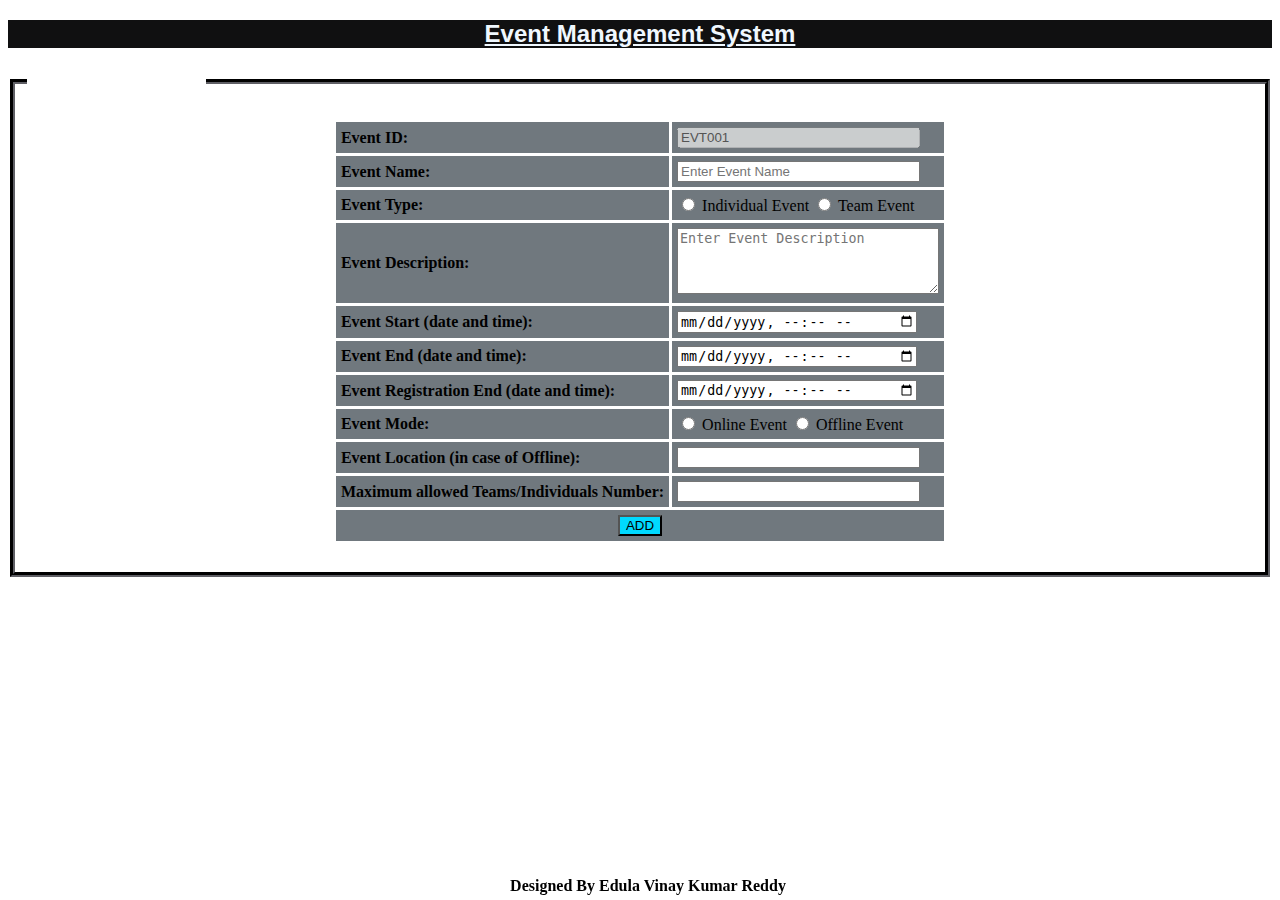
<file: eventadd.html>
<!DOCTYPE html>
<html lang="en">

<head>
    <title>Add Event</title>
    <style>
        body {
            background-image: url(https://images.unsplash.com/photo-1513151233558-d860c5398176?ixlib=rb-1.2.1&ixid=MnwxMjA3fDB8MHxwaG90by1wYWdlfHx8fGVufDB8fHx8&auto=format&fit=crop&w=2070&q=80);
        }

        .footer {
            position: fixed;
            text-align: center;
            bottom: 5px;
            width: 100%;
        }

        table input[type="submit"] {
            display: block;
            margin: 0 auto;
        }

        table,
        th,
        td {
            border: 3px solid white;
            border-collapse: collapse;
        }

        th,
        td {
            background-color: #70787e;
        }
    </style>
</head>

<body>
    <h2 ALIGN="CENTER"
        style="color: aliceblue;background-color: rgb(16, 16, 17);font-family: Arial, Helvetica, sans-serif;">
        <u>Event Management System</u>
    </h2>
    <div align="center">
        <form action="" method="post" enctype="multipart/form-data">
            <fieldset style="border-color: rgb(16, 16, 17);border-width: 5px;">
                <legend
                    style="font-size: 150%;color: white;-webkit-text-stroke-width: 1px;
                -webkit-text-stroke-color: white;font-family: 'Lucida Sans', 'Lucida Sans Regular', 'Lucida Grande', 'Lucida Sans Unicode', Geneva, Verdana, sans-serif;">
                    <b>Add New Event</b>
                </legend><br>
                <table align="center" cellpadding="5">
                    <tr>
                        <td>
                            <label for="eid"> <b>Event ID:</b> </label>
                        </td>
                        <td>
                            <input id="eid" type="text" name="eid" value="EVT001" style="width: 235px;" disabled>
                        </td>
                    </tr>
                    <tr>
                        <td>
                            <label for="ename"> <b>Event Name:</b> </label>
                        </td>
                        <td>
                            <input id="ename" type="text" name="ename" placeholder="Enter Event Name"
                                style="width: 235px;" required>
                        </td>
                    </tr>
                    <tr>
                        <td>
                            <label for="etype"><b>Event Type:</b></label>
                        </td>
                        <td>
                            <input type="radio" id="single" name="etype" value="Single">
                            <label for="single">Individual Event</label>
                            <input type="radio" id="team" name="etype" value="Team">
                            <label for="team">Team Event</label>
                        </td>
                    </tr>
                    <tr>
                        <td>
                            <label for="edesc"><b>Event Description: </b></label>
                        </td>
                        <td>
                            <textarea id="edesc" name="edesc" rows="4" cols="30"
                                placeholder="Enter Event Description"></textarea>
                        </td>
                    </tr>
                    <tr>
                        <td>
                            <label for="estart"><b>Event Start (date and time):</b></label>
                        </td>
                        <td>
                            <input type="datetime-local" id="estart" name="estart" style="width: 235px;">
                        </td>
                    </tr>
                    <tr>
                        <td>
                            <label for="eend"><b>Event End (date and time):</b></label>
                        </td>
                        <td>
                            <input type="datetime-local" id="eend" name="eend" style="width: 235px;">
                        </td>
                    </tr>
                    <tr>
                        <td>
                            <label for="eregend"><b>Event Registration End (date and time):</b></label>
                        </td>
                        <td>
                            <input type="datetime-local" id="regend" name="eregend" style="width: 235px;">
                        </td>
                    </tr>
                    <tr>
                        <td>
                            <label for="emode"><b>Event Mode:</b></label>
                        </td>
                        <td>
                            <input type="radio" id="online" name="emode" value="online">
                            <label for="online">Online Event</label>
                            <input type="radio" id="offline" name="emode" value="offline">
                            <label for="offline">Offline Event</label>
                        </td>
                    </tr>
                    <tr>
                        <td>
                            <label for="eloc"><b>Event Location (in case of Offline):</b></label>
                        </td>
                        <td>
                            <input type="text" id="eloc" name="eloc" style="width: 235px;">
                        </td>
                    </tr>
                    <tr>
                        <td>
                            <label for="emax"><b>Maximum allowed Teams/Individuals Number:</b></label>
                        </td>
                        <td>
                            <input type="text" id="emax" name="emax" style="width: 235px;">
                        </td>
                    </tr>
                    <tr>
                        <div align="center">
                            <td colspan="2"><input style="background-color:#00d9ff " type="submit" value="ADD" />
                            </td>
                        </div>
                    </tr>
                </table><br>
            </fieldset>
        </form>
    </div>
    <div class="footer"><b>Designed By Edula Vinay Kumar Reddy</b></div>
    <br>
</body>

</html>
</file>
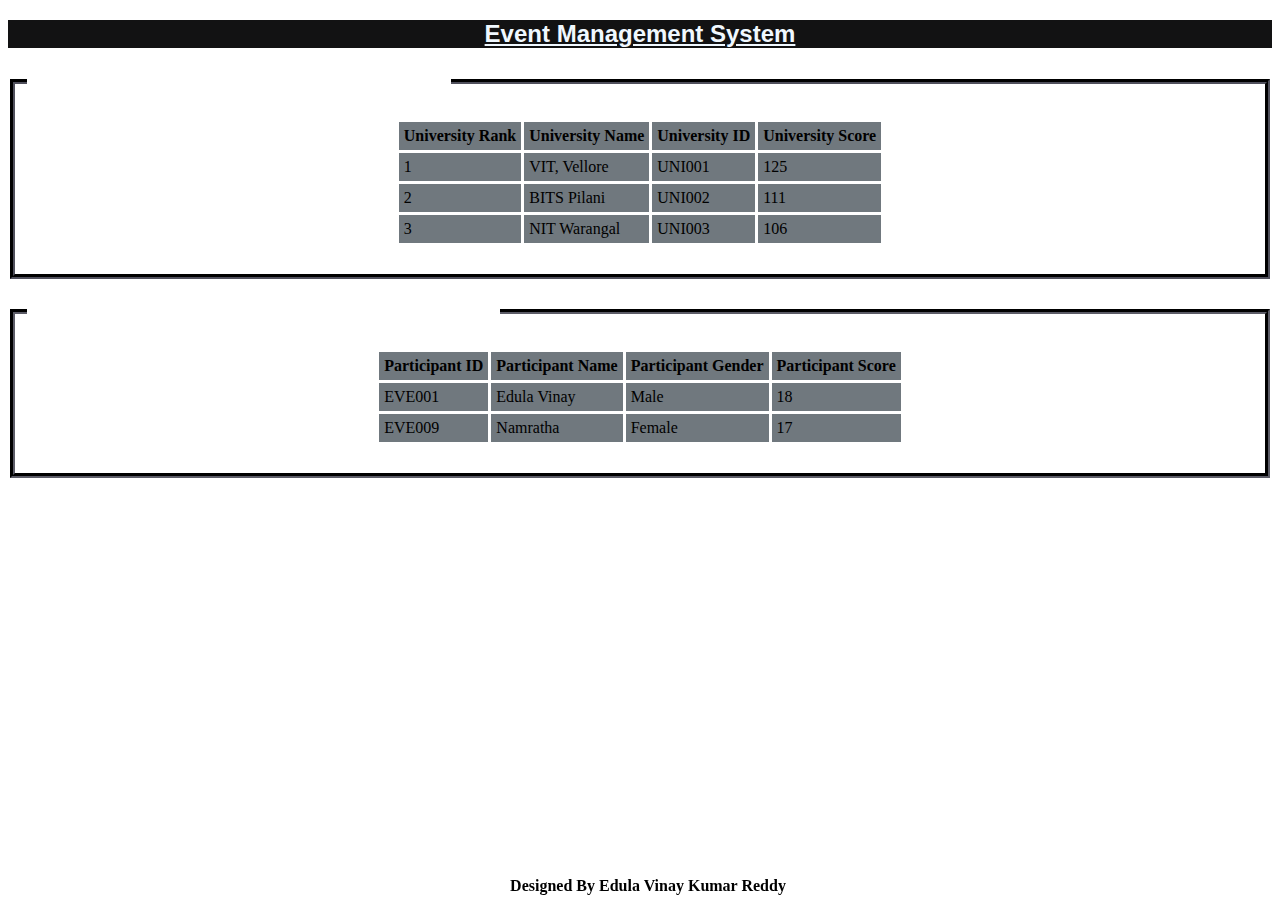
<file: finalreport.html>
<!DOCTYPE html>
<html lang="en">

<head>
    <title>Final Report</title>
    <style>
        body {
            background-image: url(https://images.unsplash.com/photo-1513151233558-d860c5398176?ixlib=rb-1.2.1&ixid=MnwxMjA3fDB8MHxwaG90by1wYWdlfHx8fGVufDB8fHx8&auto=format&fit=crop&w=2070&q=80);
        }

        .footer {
            position: fixed;
            text-align: center;
            bottom: 5px;
            width: 100%;
        }

        table input[type="submit"] {
            display: block;
            margin: 0 auto;
        }

        table,
        th,
        td {
            border: 3px solid white;
            border-collapse: collapse;
        }

        th,
        td {
            background-color: #70787e;
        }
    </style>
</head>

<body>
    <h2 ALIGN="CENTER"
        style="color: aliceblue;background-color: rgb(18, 18, 19);font-family: Arial, Helvetica, sans-serif;">
        <u>Event Management System</u>
    </h2>
    <div align="center">
        <form action="" method="post" enctype="multipart/form-data">
            <fieldset style="border-color: rgb(7, 7, 8);border-width: 5px;">
                <legend
                    style="font-size: 150%;color: white;-webkit-text-stroke-width: 1px;
                -webkit-text-stroke-color: white;font-family: 'Lucida Sans', 'Lucida Sans Regular', 'Lucida Grande', 'Lucida Sans Unicode', Geneva, Verdana, sans-serif;">
                    <b>University Ranking for Group Events</b>
                </legend><br>
                <table align="center" cellpadding="5">
                    <tr>
                        <td><b>University Rank</b></td>
                        <td><b>University Name</b></td>
                        <td><b>University ID</b></td>
                        <td><b>University Score</b></td>
                    </tr>
                    <tr>
                        <td>1</td>
                        <td>VIT, Vellore</td>
                        <td>UNI001</td>
                        <td>125</td>
                    </tr>
                    <tr>
                        <td>2</td>
                        <td>BITS Pilani</td>
                        <td>UNI002</td>
                        <td>111</td>
                    </tr>
                    <tr>
                        <td>3</td>
                        <td>NIT Warangal</td>
                        <td>UNI003</td>
                        <td>106</td>
                    </tr>
                </table><br>
            </fieldset>
        </form><br>

        <form action="" method="post" enctype="multipart/form-data">
            <fieldset style="border-color: rgb(17, 17, 19);border-width: 5px;">
                <legend
                    style="font-size: 150%;color: white;-webkit-text-stroke-width: 1px;
                -webkit-text-stroke-color: white;font-family: 'Lucida Sans', 'Lucida Sans Regular', 'Lucida Grande', 'Lucida Sans Unicode', Geneva, Verdana, sans-serif;">
                    <b>Individuals Ranking for Individual Events</b>
                </legend><br>
                <table align="center" cellpadding="5">
                    <tr>
                        <td><b>Participant ID</b></td>
                        <td><b>Participant Name</b></td>
                        <td><b>Participant Gender</b></td>
                        <td><b>Participant Score</b></td>
                    </tr>
                    <tr>
                        <td>EVE001</td>
                        <td>Edula Vinay</td>
                        <td>Male</td>
                        <td>18</td>
                    </tr>
                    <tr>
                        <td>EVE009</td>
                        <td>Namratha</td>
                        <td>Female</td>
                        <td>17</td>
                    </tr>
                </table><br>
            </fieldset>
        </form>
    </div>
    <div class="footer"><b>Designed By Edula Vinay Kumar Reddy</b></div>
    <br>
</body>

</html>
</file>
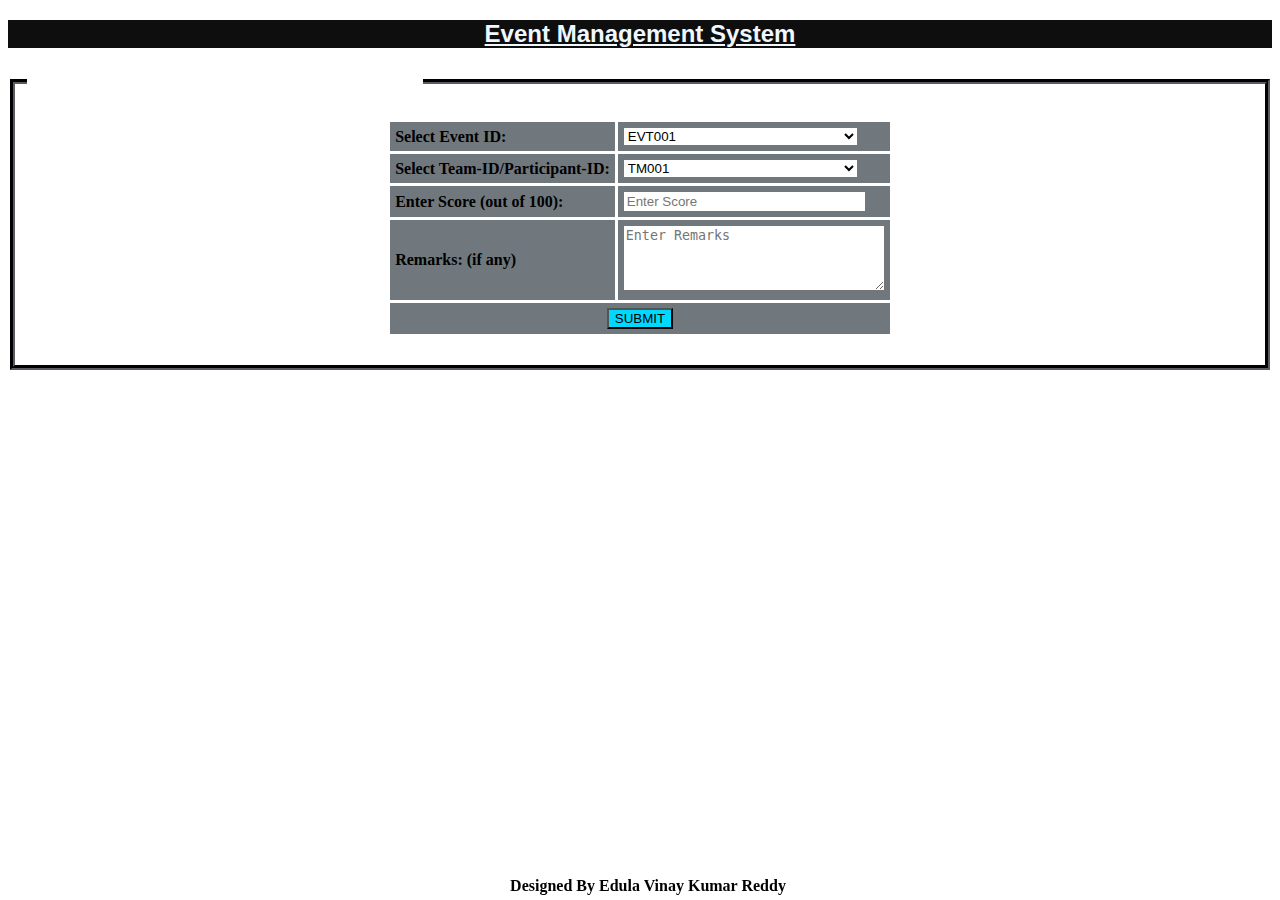
<file: giverank.html>
<!DOCTYPE html>
<html lang="en">

<head>
    <title>Give Score</title>
    <style>
        body {
            background-image: url(https://images.unsplash.com/photo-1513151233558-d860c5398176?ixlib=rb-1.2.1&ixid=MnwxMjA3fDB8MHxwaG90by1wYWdlfHx8fGVufDB8fHx8&auto=format&fit=crop&w=2070&q=80);
        }

        .footer {
            position: fixed;
            text-align: center;
            bottom: 5px;
            width: 100%;
        }

        table input[type="submit"] {
            display: block;
            margin: 0 auto;
        }

        table,
        th,
        td {
            border: 3px solid white;
            border-collapse: collapse;
        }

        th,
        td {
            background-color: #70787e;
        }
    </style>
</head>

<body>
    <h2 ALIGN="CENTER"
        style="color: aliceblue;background-color: rgb(14, 14, 15);font-family: Arial, Helvetica, sans-serif;">
        <u>Event Management System</u>
    </h2>
    <div align="center">
        <form action="" method="post" enctype="multipart/form-data">
            <fieldset style="border-color: rgb(13, 13, 14);border-width: 5px;">
                <legend
                    style="font-size: 150%;color: white;-webkit-text-stroke-width: 1px;
                -webkit-text-stroke-color: white;font-family: 'Lucida Sans', 'Lucida Sans Regular', 'Lucida Grande', 'Lucida Sans Unicode', Geneva, Verdana, sans-serif;">
                    <b>Give Score to Individuals & Teams</b>
                </legend><br>
                <table align="center" cellpadding="5">
                    <tr>
                        <td>
                            <label for="eid"> <b>Select Event ID:</b> </label>
                        </td>
                        <td>
                            <select name="eid" id="eid" style="width: 235px;">
                                <option value="EVT001">EVT001</option>
                                <option value="EVT002">EVT002</option>
                                <option value="EVT003">EVT003</option>
                            </select>
                        </td>
                    </tr>
                    <tr>
                        <td>
                            <label for="parid"><b>Select Team-ID/Participant-ID:</b> </label>
                        </td>
                        <td>
                            <select name="parid" id="parid" style="width: 235px;">
                                <option value="TM001">TM001</option>
                                <option value="TM002">TM002</option>
                                <option value="TM003">TM003</option>
                            </select>
                        </td>
                    </tr>
                    <tr>
                        <td>
                            <label for="score"><b>Enter Score (out of 100): </b></label>
                        </td>
                        <td>
                            <input id="score" type="text" name="score" placeholder="Enter Score" style="width: 235px;"
                                required>
                        </td>
                    </tr>
                    <tr>
                        <td>
                            <label for="remark"><b>Remarks: (if any) </b></label>
                        </td>
                        <td>
                            <textarea id="remark" name="remark" rows="4" cols="30"
                                placeholder="Enter Remarks"></textarea>
                        </td>
                    </tr>
                    <tr>
                        <div align="center">
                            <td colspan="2"><input style="background-color:#00d9ff " type="submit" value="SUBMIT" />
                            </td>
                        </div>
                    </tr>
                </table><br>
            </fieldset>
        </form>
    </div>
    <div class="footer"><b>Designed By Edula Vinay Kumar Reddy</b></div>
    <br>
</body>

</html>
</file>
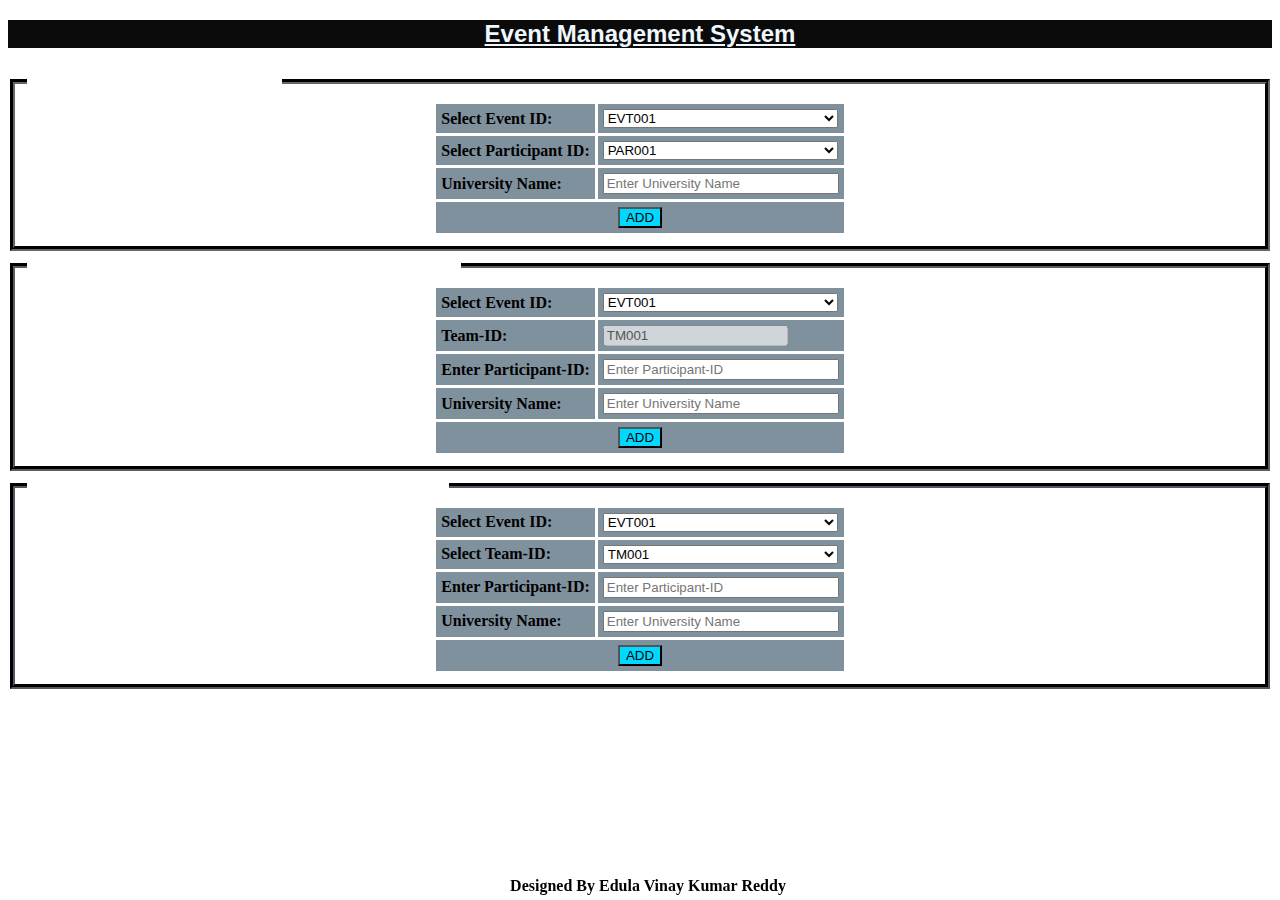
<file: participant add.html>
<!DOCTYPE html>
<html lang="en">

<head>
    <title>Add participant</title>
    <style>
        body {
            background-image: url(https://images.unsplash.com/photo-1513151233558-d860c5398176?ixlib=rb-1.2.1&ixid=MnwxMjA3fDB8MHxwaG90by1wYWdlfHx8fGVufDB8fHx8&auto=format&fit=crop&w=2070&q=80);
        }

        .footer {
            position: fixed;
            text-align: center;
            bottom: 5px;
            width: 100%;
        }

        table input[type="submit"] {
            display: block;
            margin: 0 auto;
        }

        table,
        th,
        td {
            border: 3px solid white;
            border-collapse: collapse;
        }

        th,
        td {
            background-color: #80919e;
        }
    </style>
</head>

<body>
    <h2 ALIGN="CENTER"
        style="color: aliceblue;background-color: rgb(11, 11, 12);font-family: Arial, Helvetica, sans-serif;">
        <u>Event Management System</u>
    </h2>
    <div align="center">
        <form action="" method="post" enctype="multipart/form-data">
            <fieldset style="border-color: rgb(21, 21, 22);border-width: 5px;">
                <legend
                    style="font-size: 150%;color: white;-webkit-text-stroke-width: 1px;
                -webkit-text-stroke-color: white;font-family: 'Lucida Sans', 'Lucida Sans Regular', 'Lucida Grande', 'Lucida Sans Unicode', Geneva, Verdana, sans-serif;">
                    <b>For Individual Events:</b>
                </legend>
                <table align="center" cellpadding="5">
                    <tr>
                        <td>
                            <label for="eid"> <b>Select Event ID:</b> </label>
                        </td>
                        <td>
                            <select name="eid" id="eid" style="width: 235px;">
                                <option value="EVT001">EVT001</option>
                                <option value="EVT002">EVT002</option>
                                <option value="EVT003">EVT003</option>
                            </select>
                        </td>
                    </tr>
                    <tr>
                        <td>
                            <label for="parid"> <b>Select Participant ID:</b> </label>
                        </td>
                        <td>
                            <select name="parid" id="parid" style="width: 235px;">
                                <option value="PAR001">PAR001</option>
                                <option value="PAR002">PAR002</option>
                                <option value="PAR003">PAR003</option>
                            </select>
                        </td>
                    </tr>
                    <tr>
                        <td>
                            <label for="uname"> <b>University Name:</b> </label>
                        </td>
                        <td>
                            <input id="uname" type="text" name="uname" placeholder="Enter University Name"
                                style="width: 228px;" required>
                        </td>
                    </tr>

                    <tr>
                        <div align="center">
                            <td colspan="2"><input style="background-color:#00d9ff" type="submit" value="ADD" />
                            </td>
                        </div>
                    </tr>
                </table>
            </fieldset>
        </form>

        <form action="" method="post" enctype="multipart/form-data">
            <fieldset style="border-color: rgb(14, 14, 15);border-width: 5px;">
                <legend
                    style="font-size: 150%;color: white;-webkit-text-stroke-width: 1px;
                -webkit-text-stroke-color:white;font-family: 'Lucida Sans', 'Lucida Sans Regular', 'Lucida Grande', 'Lucida Sans Unicode', Geneva, Verdana, sans-serif;">
                    <b>For Creating a Team in Group Events:</b>
                </legend>
                <table align="center" cellpadding="5">
                    <tr>
                        <td>
                            <label for="eid"> <b>Select Event ID:</b> </label>
                        </td>
                        <td>
                            <select name="eid" id="eid" style="width: 235px;">
                                <option value="EVT001">EVT001</option>
                                <option value="EVT002">EVT002</option>
                                <option value="EVT003">EVT003</option>
                            </select>
                        </td>
                    </tr>
                    <tr>
                        <td>
                            <label for="tmid"><b>Team-ID:</b> </label>
                        </td>
                        <td>
                            <input type="text" id="tmid" name="tmid" value="TM001" disabled>
                        </td>
                    </tr>
                    <tr>
                        <td>
                            <label for="parid"> <b>Enter Participant-ID:</b> </label>
                        </td>
                        <td>
                            <input id="parid" type="text" name="parid" placeholder="Enter Participant-ID"
                                style="width: 228px;" required>
                        </td>
                    </tr>
                    <tr>
                        <td>
                            <label for="uname"> <b>University Name:</b> </label>
                        </td>
                        <td>
                            <input id="uname" type="text" name="uname" placeholder="Enter University Name"
                                style="width: 228px;" required>
                        </td>
                    </tr>

                    <tr>
                        <div align="center">
                            <td colspan="2"><input style="background-color: #00d9ff" type="submit" value="ADD" />
                            </td>
                        </div>
                    </tr>
                </table>
            </fieldset>
        </form>

        <form action="" method="post" enctype="multipart/form-data">
            <fieldset style="border-color: rgb(13, 13, 15);border-width: 5px;">
                <legend
                    style="font-size: 150%;color: white;-webkit-text-stroke-width: 1px;
                -webkit-text-stroke-color:white;font-family: 'Lucida Sans', 'Lucida Sans Regular', 'Lucida Grande', 'Lucida Sans Unicode', Geneva, Verdana, sans-serif;">
                    <b>For Joining a Team in Group Events:</b>
                </legend>
                <table align="center" cellpadding="5">
                    <tr>
                        <td>
                            <label for="eid"> <b>Select Event ID:</b> </label>
                        </td>
                        <td>
                            <select name="eid" id="eid" style="width: 235px;">
                                <option value="EVT001">EVT001</option>
                                <option value="EVT002">EVT002</option>
                                <option value="EVT003">EVT003</option>
                            </select>
                        </td>
                    </tr>
                    <tr>
                        <td>
                            <label for="tmid"><b>Select Team-ID:</b> </label>
                        </td>
                        <td>
                            <select name="tmid" id="tmid" style="width: 235px;">
                                <option value="TM001">TM001</option>
                                <option value="TM002">TM002</option>
                                <option value="TM003">TM003</option>
                            </select>
                        </td>
                    </tr>
                    <tr>
                        <td>
                            <label for="parid"> <b>Enter Participant-ID:</b> </label>
                        </td>
                        <td>
                            <input id="parid" type="text" name="parid" placeholder="Enter Participant-ID"
                                style="width: 228px;" required>
                        </td>
                    </tr>
                    <tr>
                        <td>
                            <label for="uname"> <b>University Name:</b> </label>
                        </td>
                        <td>
                            <input id="uname" type="text" name="uname" placeholder="Enter University Name"
                                style="width: 228px;" required>
                        </td>
                    </tr>

                    <tr>
                        <div align="center">
                            <td colspan="2"><input style="background-color:#00d9ff" type="submit" value="ADD" />
                            </td>
                        </div>
                    </tr>
                </table>
            </fieldset>
        </form>
    </div>
    <div class="footer"><b>Designed By Edula Vinay Kumar Reddy</b></div>
    <br>
</body>

</html>
</file>
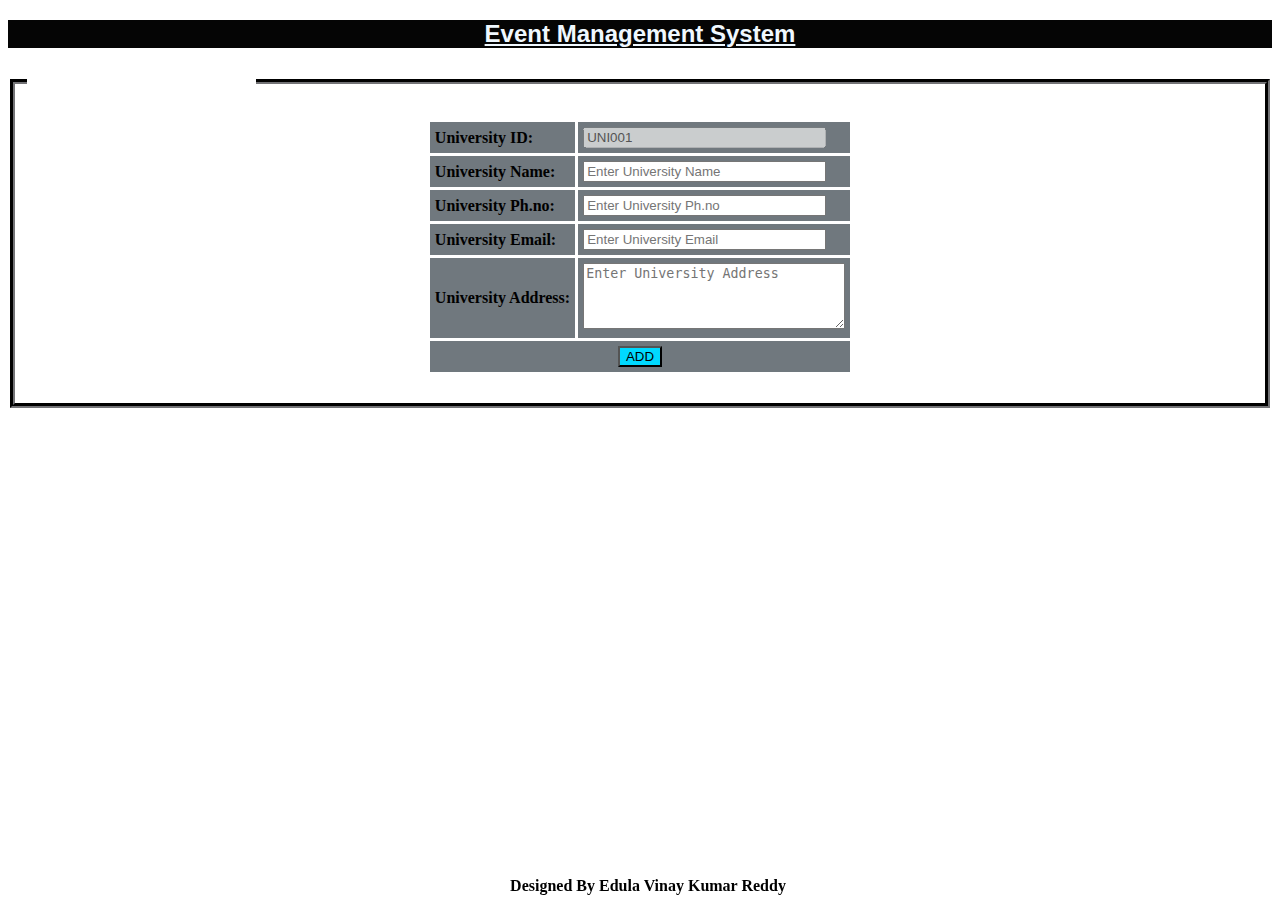
<file: universityadd.html>
<!DOCTYPE html>
<html lang="en">

<head>
    <title>Add University</title>
    <style>
        body {
            background-image: url(https://images.unsplash.com/photo-1513151233558-d860c5398176?ixlib=rb-1.2.1&ixid=MnwxMjA3fDB8MHxwaG90by1wYWdlfHx8fGVufDB8fHx8&auto=format&fit=crop&w=2070&q=80);
        }

        .footer {
            position: fixed;
            text-align: center;
            bottom: 5px;
            width: 100%;
        }

        table input[type="submit"] {
            display: block;
            margin: 0 auto;
        }

        table,
        th,
        td {
            border: 3px solid white;
            border-collapse: collapse;
        }

        th,
        td {
            background-color: #70787e;
        }
    </style>
</head>

<body>
    <h2 ALIGN="CENTER"
        style="color: aliceblue;background-color: rgb(5, 5, 5);font-family: Arial, Helvetica, sans-serif;">
        <u>Event Management System</u>
    </h2>
    <div align="center">
        <form action="" method="post" enctype="multipart/form-data">
            <fieldset style="border-color: rgb(33, 33, 34);border-width: 5px;">
                <legend
                    style="font-size: 150%;color: white;-webkit-text-stroke-width: 1px;
                -webkit-text-stroke-color: white;font-family: 'Lucida Sans', 'Lucida Sans Regular', 'Lucida Grande', 'Lucida Sans Unicode', Geneva, Verdana, sans-serif;">
                    <b>Add New University</b>
                </legend><br>
                <table align="center" cellpadding="5">
                    <tr>
                        <td>
                            <label for="uid"> <b>University ID:</b> </label>
                        </td>
                        <td>
                            <input id="uid" type="text" name="uid" value="UNI001" style="width: 235px;" disabled>
                        </td>
                    </tr>
                    <tr>
                        <td>
                            <label for="uname"> <b>University Name:</b> </label>
                        </td>
                        <td>
                            <input id="uname" type="text" name="uname" placeholder="Enter University Name"
                                style="width: 235px;" required>
                        </td>
                    </tr>
                    <tr>
                        <td>
                            <label for="upn"><b>University Ph.no: </b></label>
                        </td>
                        <td>
                            <input id="upn" type="text" name="upn" placeholder="Enter University Ph.no"
                                style="width: 235px;" required>
                        </td>
                    </tr>
                    <tr>
                        <td>
                            <label for="uemail"><b>University Email: </b></label>
                        </td>
                        <td>
                            <input id="uemail" type="email" name="uemail" placeholder="Enter University Email"
                                style="width: 235px;" required>
                        </td>
                    </tr>
                    <tr>
                        <td>
                            <label for="uaddress"><b>University Address: </b></label>
                        </td>
                        <td>
                            <textarea id="uaddress" name="uaddress" rows="4" cols="30"
                                placeholder="Enter University Address"></textarea>
                        </td>
                    </tr>
                    <tr>
                        <div align="center">
                            <td colspan="2"><input style="background-color:#00d9ff " type="submit" value="ADD" />
                            </td>
                        </div>
                    </tr>
                </table><br>
            </fieldset>
        </form>
    </div>
    <div class="footer"><b>Designed By Edula Vinay Kumar Reddy</b></div>
    <br>
</body>

</html>
</file>
